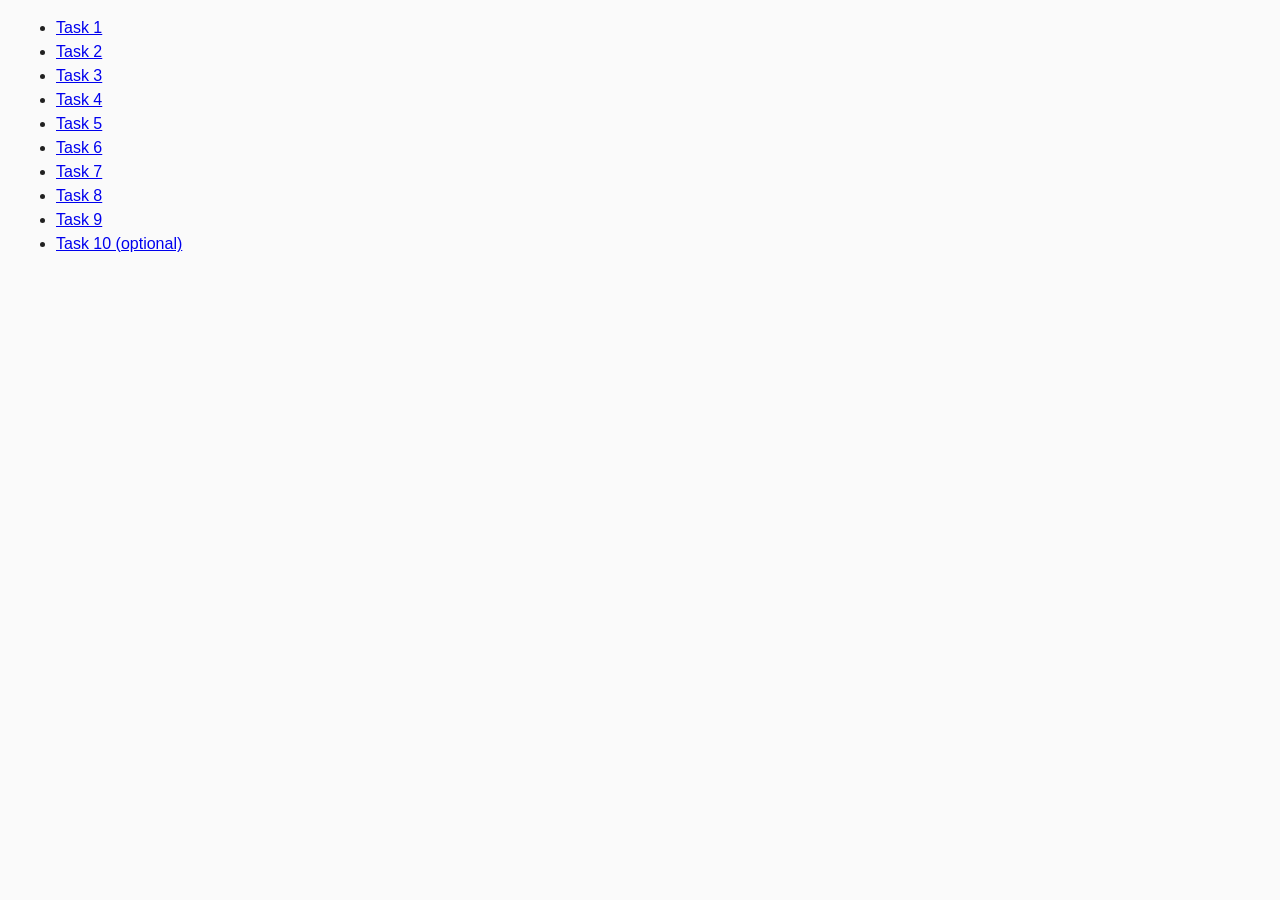
<file: index.html>
<!DOCTYPE html>
<html lang="ru">
   <head>
      <meta charset="UTF-8" />
      <meta http-equiv="X-UA-Compatible" content="IE=edge" />
      <meta name="viewport" content="width=device-width, initial-scale=1.0" />
      <title>Homework 6</title>
      <link rel="stylesheet" href="css/common.css" />
   </head>
   <body>
      <ul>
         <li><a href="task-01.html">Task 1</a></li>
         <li><a href="task-02.html">Task 2</a></li>
         <li><a href="task-03.html">Task 3</a></li>
         <li><a href="task-04.html">Task 4</a></li>
         <li><a href="task-05.html">Task 5</a></li>
         <li><a href="task-06.html">Task 6</a></li>
         <li><a href="task-07.html">Task 7</a></li>
         <li><a href="task-08.html">Task 8</a></li>
         <li><a href="task-09.html">Task 9</a></li>
         <li><a href="task-10.html">Task 10 (optional)</a></li>
      </ul>
   </body>
</html>
</file>
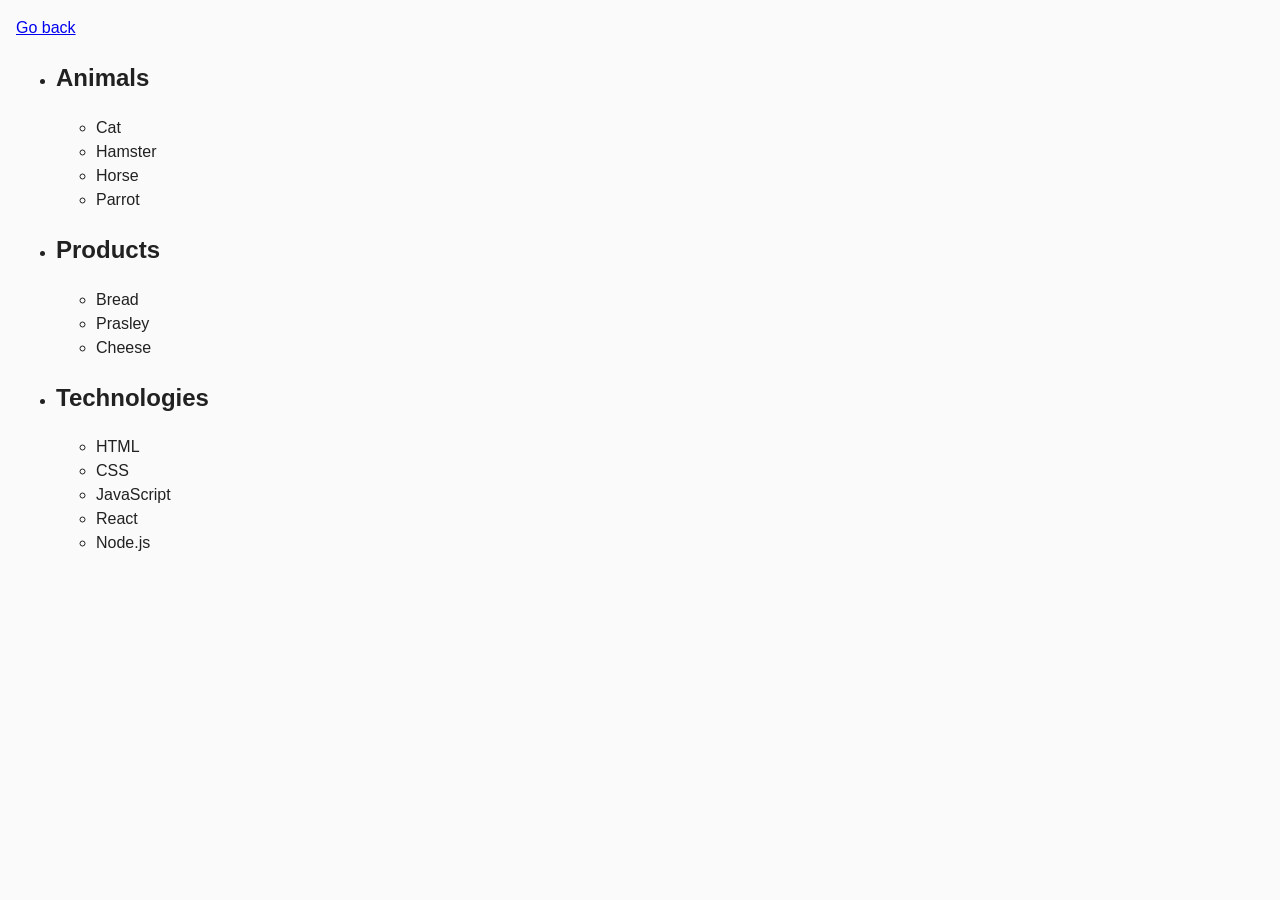
<file: task-01.html>
<!DOCTYPE html>
<html lang="ru">
   <head>
      <meta charset="UTF-8" />
      <meta http-equiv="X-UA-Compatible" content="IE=edge" />
      <meta name="viewport" content="width=device-width, initial-scale=1.0" />
      <title>Task 1</title>
      <link rel="stylesheet" href="css/common.css" />
   </head>
   <body>
      <p><a href="index.html">Go back</a></p>

      <ul id="categories">
         <li class="item">
            <h2>Animals</h2>

            <ul>
               <li>Cat</li>
               <li>Hamster</li>
               <li>Horse</li>
               <li>Parrot</li>
            </ul>
         </li>
         <li class="item">
            <h2>Products</h2>

            <ul>
               <li>Bread</li>
               <li>Prasley</li>
               <li>Cheese</li>
            </ul>
         </li>
         <li class="item">
            <h2>Technologies</h2>

            <ul>
               <li>HTML</li>
               <li>CSS</li>
               <li>JavaScript</li>
               <li>React</li>
               <li>Node.js</li>
            </ul>
         </li>
      </ul>

      <script src="js/task-01.js" type="module"></script>
   </body>
</html>
</file>
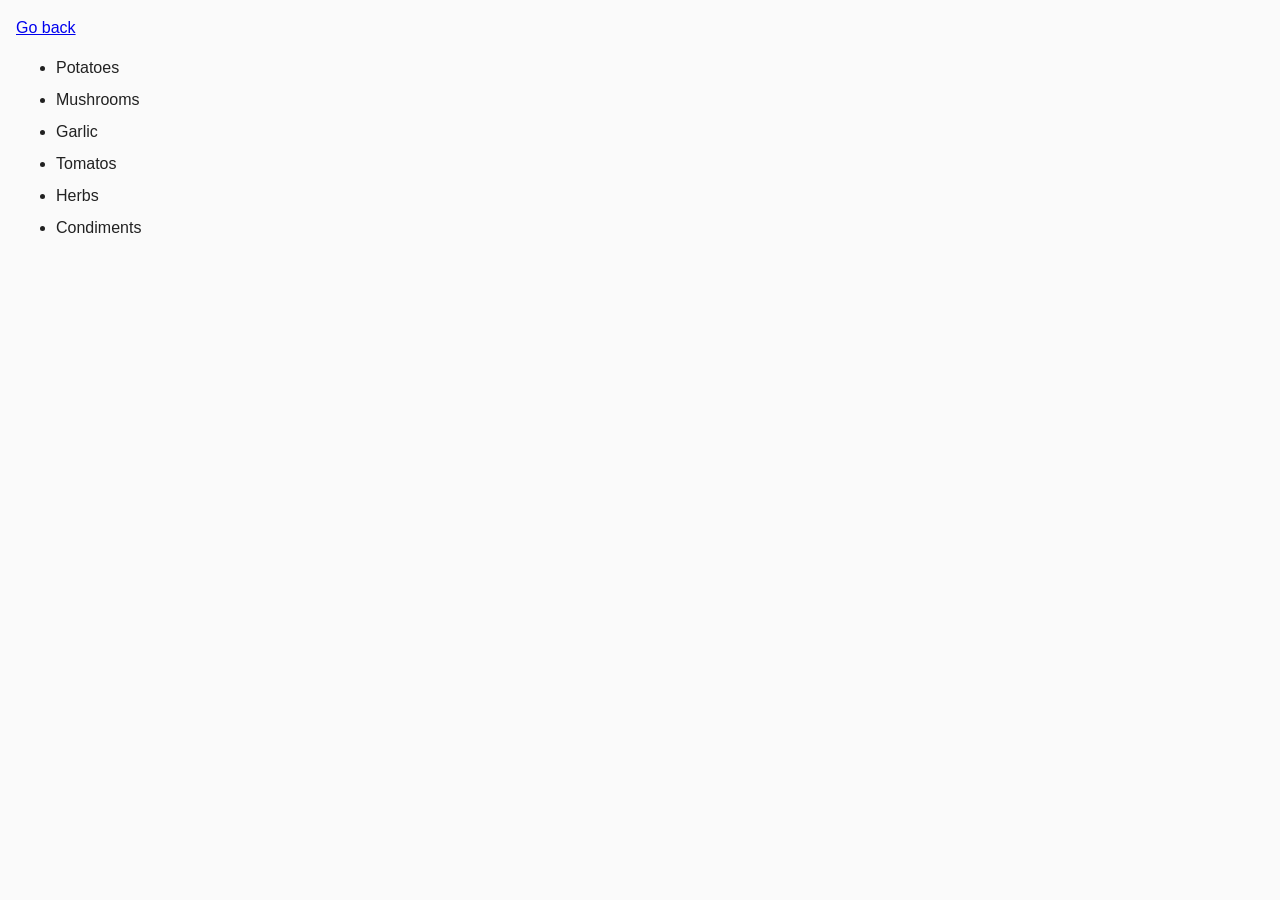
<file: task-02.html>
<!DOCTYPE html>
<html lang="ru">
   <head>
      <meta charset="UTF-8" />
      <meta http-equiv="X-UA-Compatible" content="IE=edge" />
      <meta name="viewport" content="width=device-width, initial-scale=1.0" />
      <title>Task 2</title>
      <link rel="stylesheet" href="css/common.css" />
      <style>
         .item {
            font-weight: 500;
         }

         .item:not(:last-child) {
            margin-bottom: 8px;
         }
      </style>
   </head>
   <body>
      <p><a href="index.html">Go back</a></p>

      <ul id="ingredients"></ul>

      <script src="js/task-02.js" type="module"></script>
   </body>
</html>
</file>
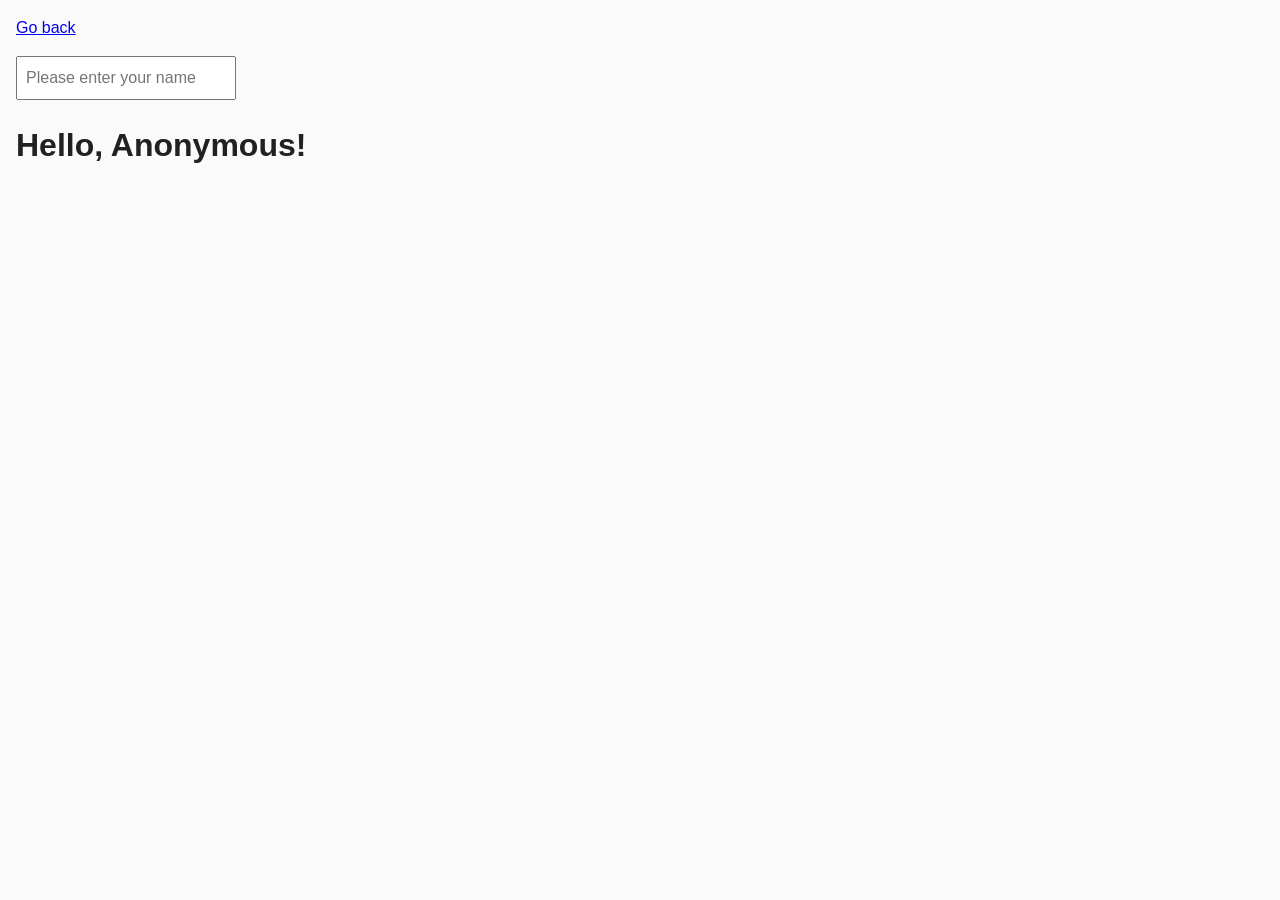
<file: task-05.html>
<!DOCTYPE html>
<html lang="ru">
   <head>
      <meta charset="UTF-8" />
      <meta http-equiv="X-UA-Compatible" content="IE=edge" />
      <meta name="viewport" content="width=device-width, initial-scale=1.0" />
      <title>Task 5</title>
      <link rel="stylesheet" href="css/common.css" />
   </head>
   <body>
      <p><a href="index.html">Go back</a></p>

      <input type="text" id="name-input" placeholder="Please enter your name" />
      <h1>Hello, <span id="name-output">Anonymous</span>!</h1>

      <script src="js/task-05.js" type="module"></script>
   </body>
</html>
</file>
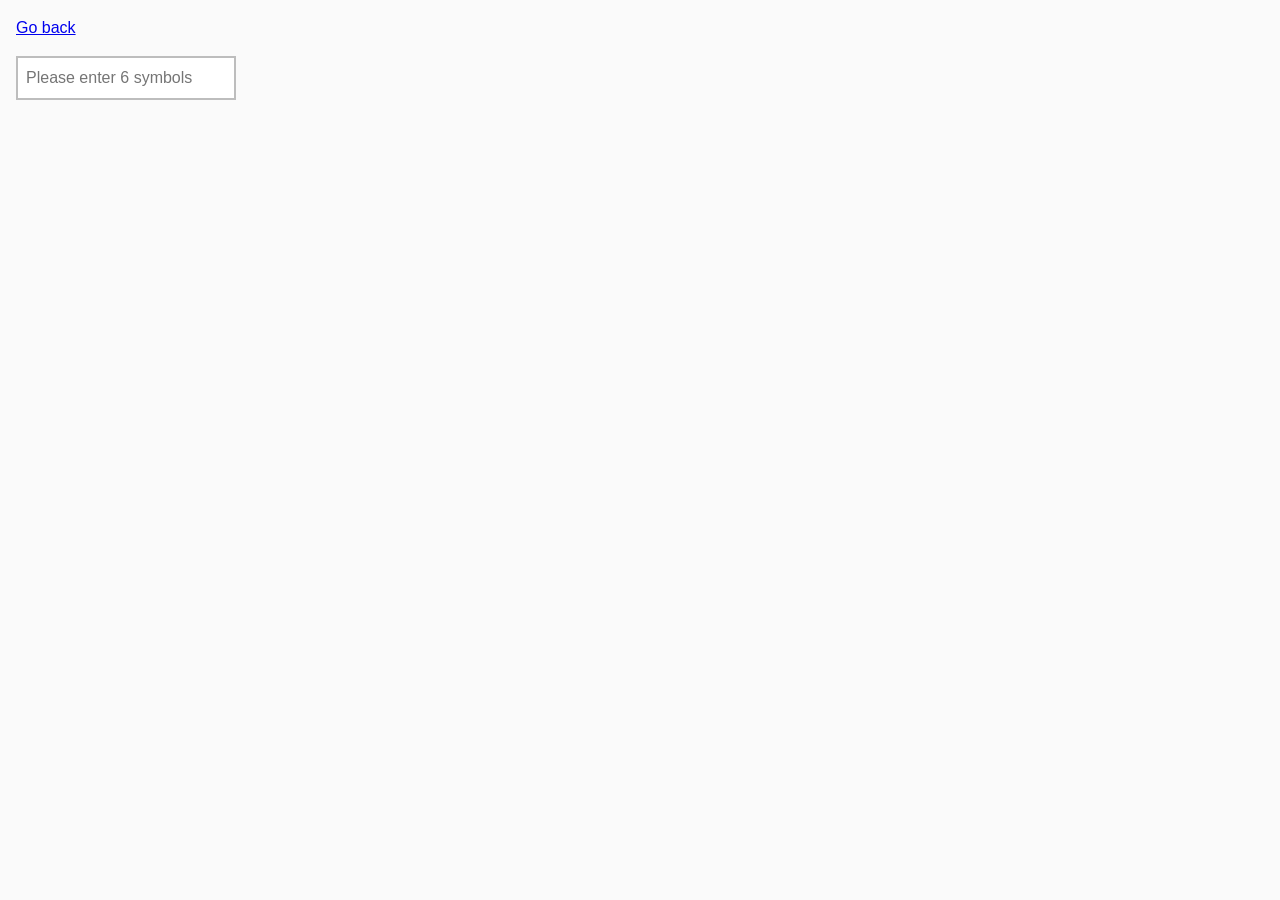
<file: task-06.html>
<!DOCTYPE html>
<html lang="ru">
   <head>
      <meta charset="UTF-8" />
      <meta http-equiv="X-UA-Compatible" content="IE=edge" />
      <meta name="viewport" content="width=device-width, initial-scale=1.0" />
      <title>Task 6</title>
      <link rel="stylesheet" href="css/common.css" />
      <style>
         #validation-input {
            border: 2px solid #bdbdbd;
         }

         #validation-input.valid {
            border-color: #4caf50;
         }

         #validation-input.invalid {
            border-color: #f44336;
         }
      </style>
   </head>
   <body>
      <p><a href="index.html">Go back</a></p>

      <input type="text" id="validation-input" data-length="6" placeholder="Please enter 6 symbols" />

      <script src="js/task-06.js" type="module"></script>
   </body>
</html>
</file>
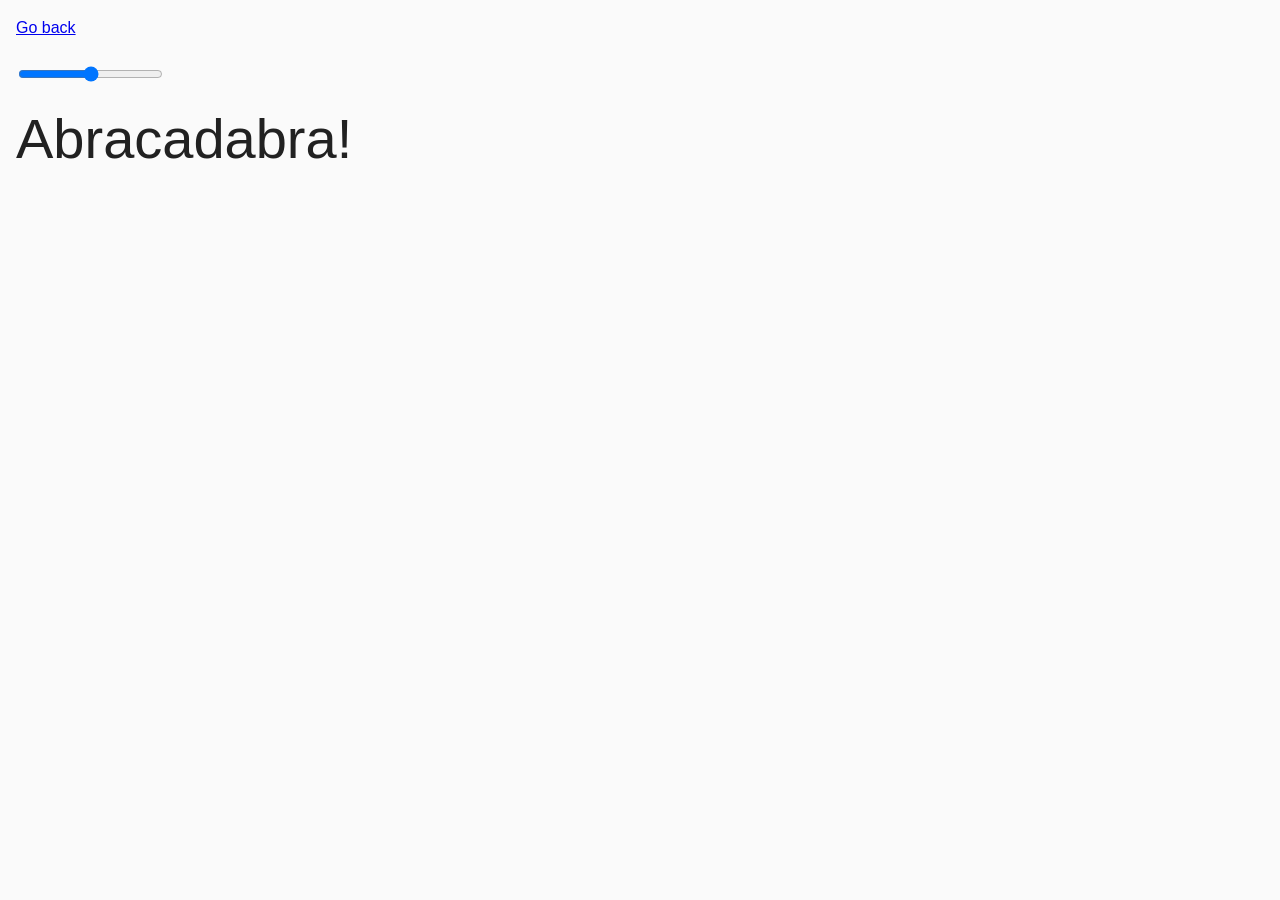
<file: task-07.html>
<!DOCTYPE html>
<html lang="ru">
   <head>
      <meta charset="UTF-8" />
      <meta http-equiv="X-UA-Compatible" content="IE=edge" />
      <meta name="viewport" content="width=device-width, initial-scale=1.0" />
      <title>Task 7</title>
      <link rel="stylesheet" href="css/common.css" />
   </head>
   <body>
      <p><a href="index.html">Go back</a></p>

      <input id="font-size-control" type="range" min="16" max="96" />
      <br />
      <span id="text">Abracadabra!</span>

      <script src="js/task-07.js" type="module"></script>
   </body>
</html>
</file>
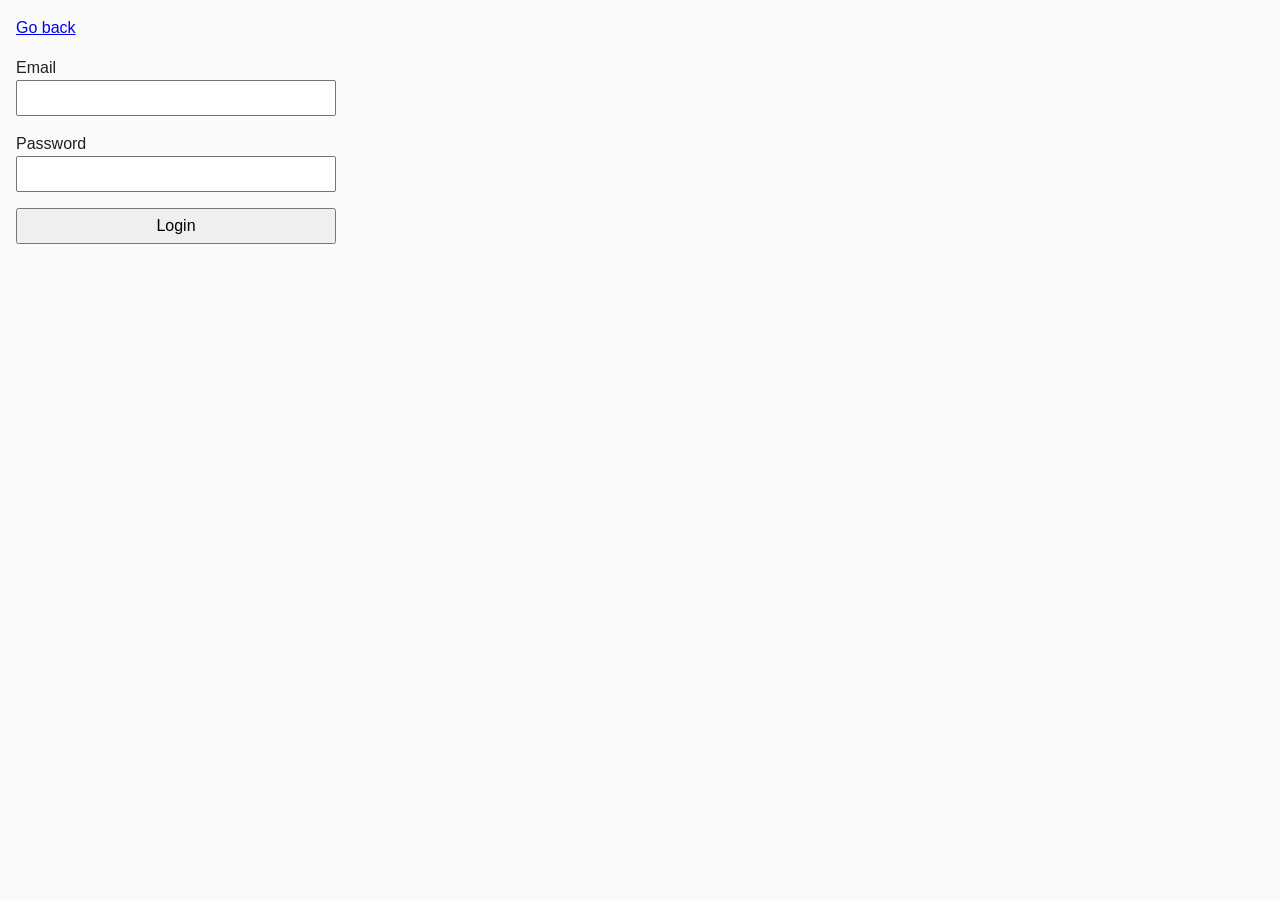
<file: task-08.html>
<!DOCTYPE html>
<html lang="ru">
   <head>
      <meta charset="UTF-8" />
      <meta http-equiv="X-UA-Compatible" content="IE=edge" />
      <meta name="viewport" content="width=device-width, initial-scale=1.0" />
      <title>Task 8</title>
      <link rel="stylesheet" href="css/common.css" />
      <style>
         .login-form {
            max-width: 320px;
            display: flex;
            flex-direction: column;
         }

         .login-form label {
            margin-bottom: 16px;
         }

         .login-form input,
         .login-form button {
            width: 100%;
            padding: 4px;
            font: inherit;
         }
      </style>
   </head>
   <body>
      <p><a href="index.html">Go back</a></p>

      <form class="login-form">
         <label>
            Email
            <input type="email" name="email" />
         </label>
         <label>
            Password
            <input type="password" name="password" />
         </label>
         <button type="submit">Login</button>
      </form>

      <script src="js/task-08.js" type="module"></script>
   </body>
</html>
</file>
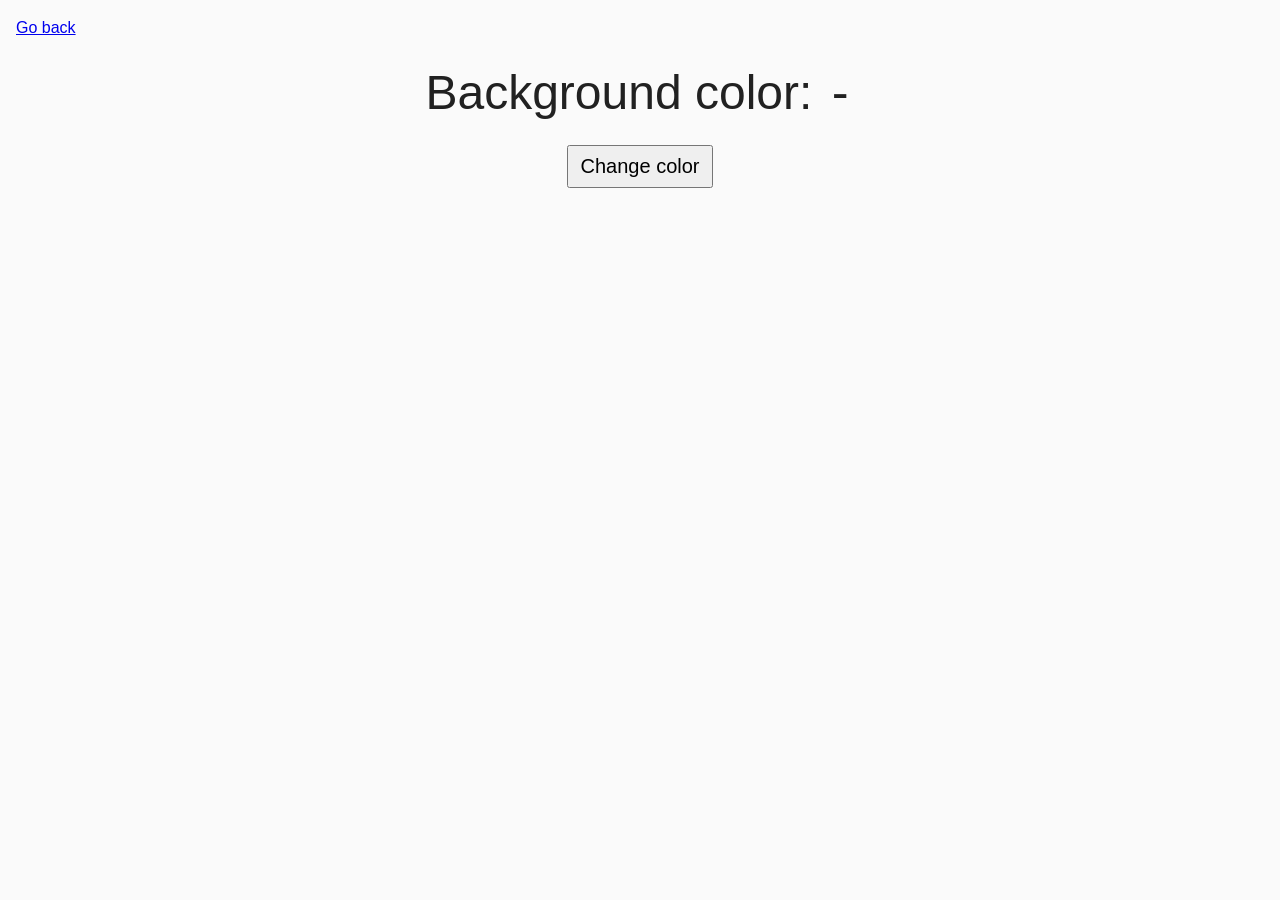
<file: task-09.html>
<!DOCTYPE html>
<html lang="ru">
   <head>
      <meta charset="UTF-8" />
      <meta http-equiv="X-UA-Compatible" content="IE=edge" />
      <meta name="viewport" content="width=device-width, initial-scale=1.0" />
      <title>Task 9</title>
      <link rel="stylesheet" href="css/common.css" />
      <style>
         .widget {
            text-align: center;
         }

         .widget p {
            margin-top: 0;
            margin-bottom: 16px;
            font-size: 48px;
         }

         .widget span {
            font-family: monospace;
         }

         .widget button {
            padding: 8px 12px;
            font-size: 20px;
            cursor: pointer;
         }
      </style>
   </head>
   <body>
      <p><a href="index.html">Go back</a></p>

      <div class="widget">
         <p>Background color: <span class="color">-</span></p>
         <button type="button" class="change-color">Change color</button>
      </div>

      <script src="js/task-09.js" type="module"></script>
   </body>
</html>
</file>
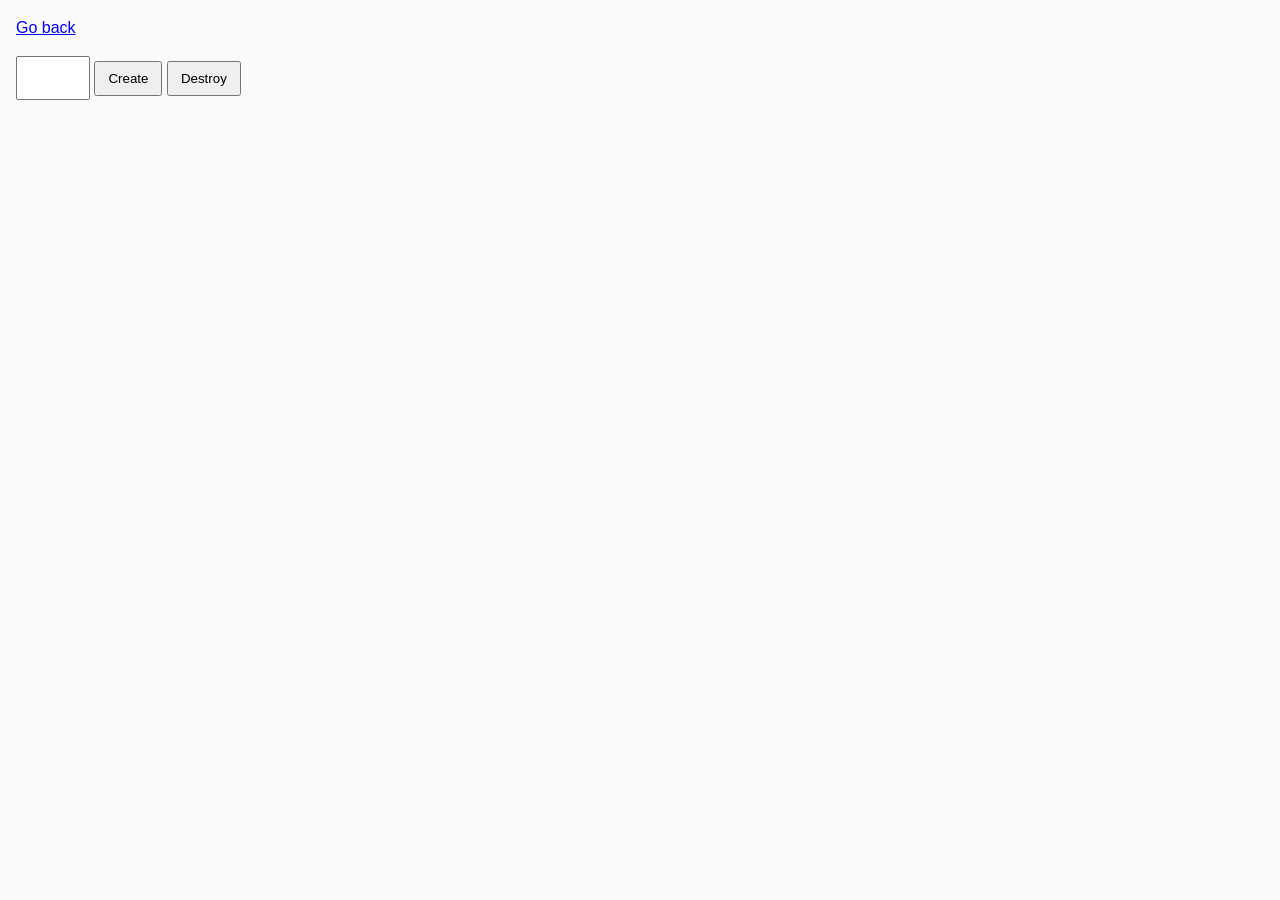
<file: task-10.html>
<!DOCTYPE html>
<html lang="ru">
   <head>
      <meta charset="UTF-8" />
      <meta http-equiv="X-UA-Compatible" content="IE=edge" />
      <meta name="viewport" content="width=device-width, initial-scale=1.0" />
      <title>Task 10 (optional)</title>
      <link rel="stylesheet" href="css/common.css" />
   </head>
   <body>
      <p><a href="index.html">Go back</a></p>

      <div id="controls">
         <input type="number" min="1" max="100" step="1" />
         <button type="button" data-create>Create</button>
         <button type="button" data-destroy>Destroy</button>
      </div>

      <div id="boxes"></div>

      <script src="js/task-10.js" type="module"></script>
   </body>
</html>
<div style=></div>
</file>
<file: css/common.css>
* {
   box-sizing: border-box;
}

body {
   margin: 16px;
   font-family: -apple-system, BlinkMacSystemFont, "Segoe UI", Roboto, Oxygen, Ubuntu, Cantarell, "Open Sans", "Helvetica Neue", sans-serif;
   -webkit-font-smoothing: antialiased;
   -moz-osx-font-smoothing: grayscale;
   background-color: #fafafa;
   color: #212121;
   line-height: 1.5;
}

input {
   padding: 8px;
   font: inherit;
}

button {
   padding: 8px 12px;
   cursor: pointer;
}

.gallery {
   display: flex;
   justify-content: space-between;
}

.image-task-03 {
   width: 300px;
}
</file>
